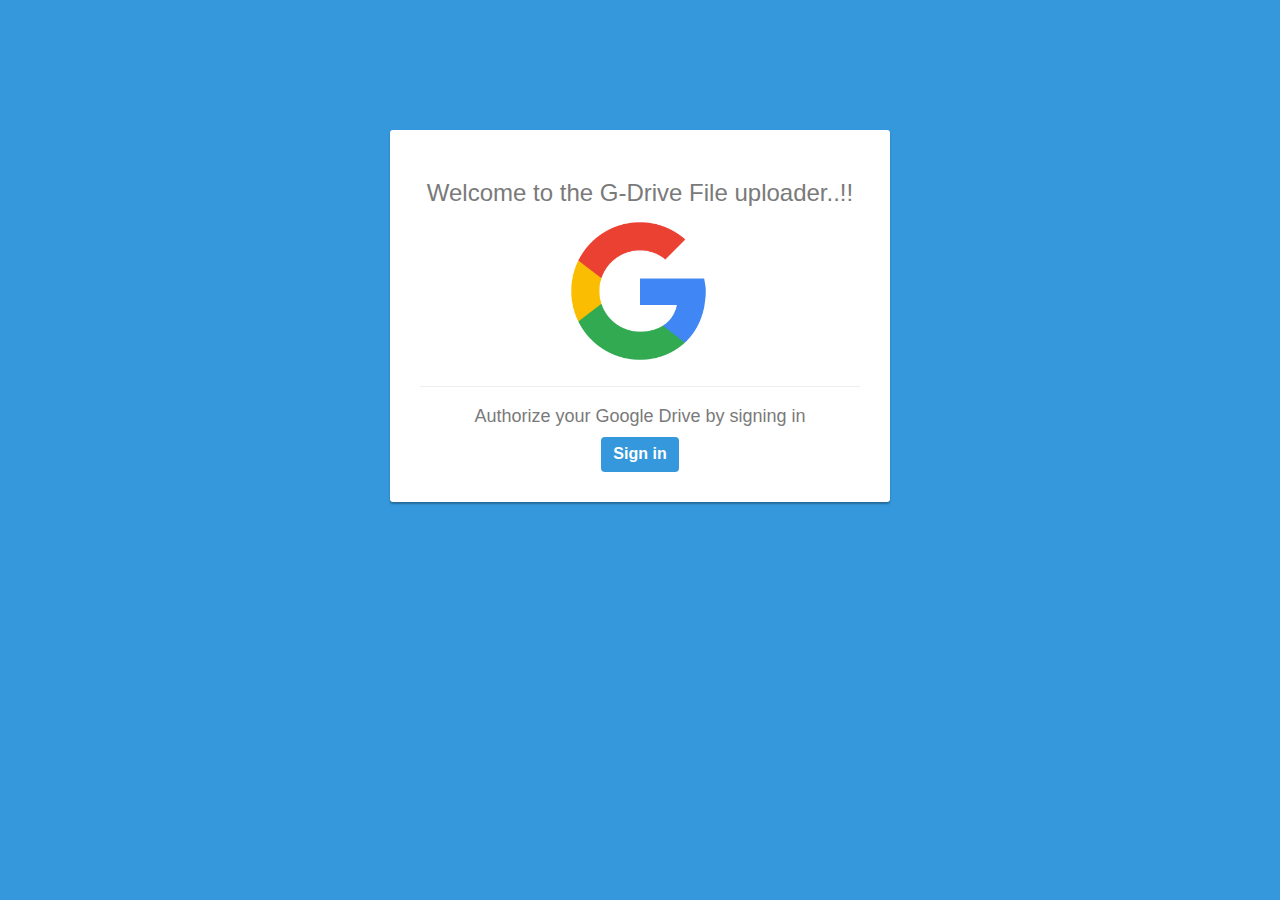
<file: SSDassignment/index.html>
<!DOCTYPE html>
<html lang="en">
<head>
    <meta charset="utf-8">
    <meta http-equiv="X-UA-Compatible" content="IE=edge">
    <meta name="viewport" content="width=device-width, initial-scale=1">
    <title>Upload files to google</title>

    <link rel="stylesheet" href="https://maxcdn.bootstrapcdn.com/bootstrap/3.3.7/css/bootstrap.min.css">
    <link rel="stylesheet" href="https://maxcdn.bootstrapcdn.com/font-awesome/4.7.0/css/font-awesome.min.css">
    <script src="https://ajax.googleapis.com/ajax/libs/jquery/1.12.4/jquery.min.js"></script>
    <script src="https://maxcdn.bootstrapcdn.com/bootstrap/3.3.7/js/bootstrap.min.js"></script> 

    <link rel="stylesheet" href="css/styles.css">
    <script src="https://ajax.googleapis.com/ajax/libs/jquery/3.3.1/jquery.min.js"></script>
    <script src="js/main.js"></script>
	
</head>
<body>
    <div class="login-form">
            
        <div class="login-snippet">
            <h3 class="text-center">Welcome to the G-Drive File uploader..!!</h3>
            
            <img src="images/google.png" height="150px" width:"150px">
            <hr>
            <h4 class="text-center">Authorize your Google Drive by signing in</h4>
             
            <button id="signin" class="btn btn-primary">Sign in</button>
        </div>
            
    </div>
</body>
</html>
</file>
<file: SSDassignment/css/styles.css>
body {
    color: #fff;
    background: #3598dc;
}
.login-form {
    width: 500px;
    margin: 0 auto;
    text-align: center;
    padding-top: 130px;
}
.login-form h2 {
    margin: 10px 0 25px;
}
.login-form .login-snippet {
    color: #7a7a7a;
    border-radius: 3px;
    margin-bottom: 15px;
    background: #fff;
    box-shadow: 0px 2px 2px rgba(0, 0, 0, 0.3);
    padding: 30px;
}
.login-form .btn {        
    font-size: 16px;
    font-weight: bold;
    background: #3598dc;
    border: none;
    outline: none !important;
}
.login-form .btn:hover, .login-form .btn:focus {
    background: #2389cd;
}
.login-form a {
    color: #fff;
    text-decoration: underline;
}
.login-form a:hover {
    text-decoration: none;
}
.login-form form a {
    color: #7a7a7a;
    text-decoration: none;
}
.login-form form a:hover {
    text-decoration: underline;
}
</file>
